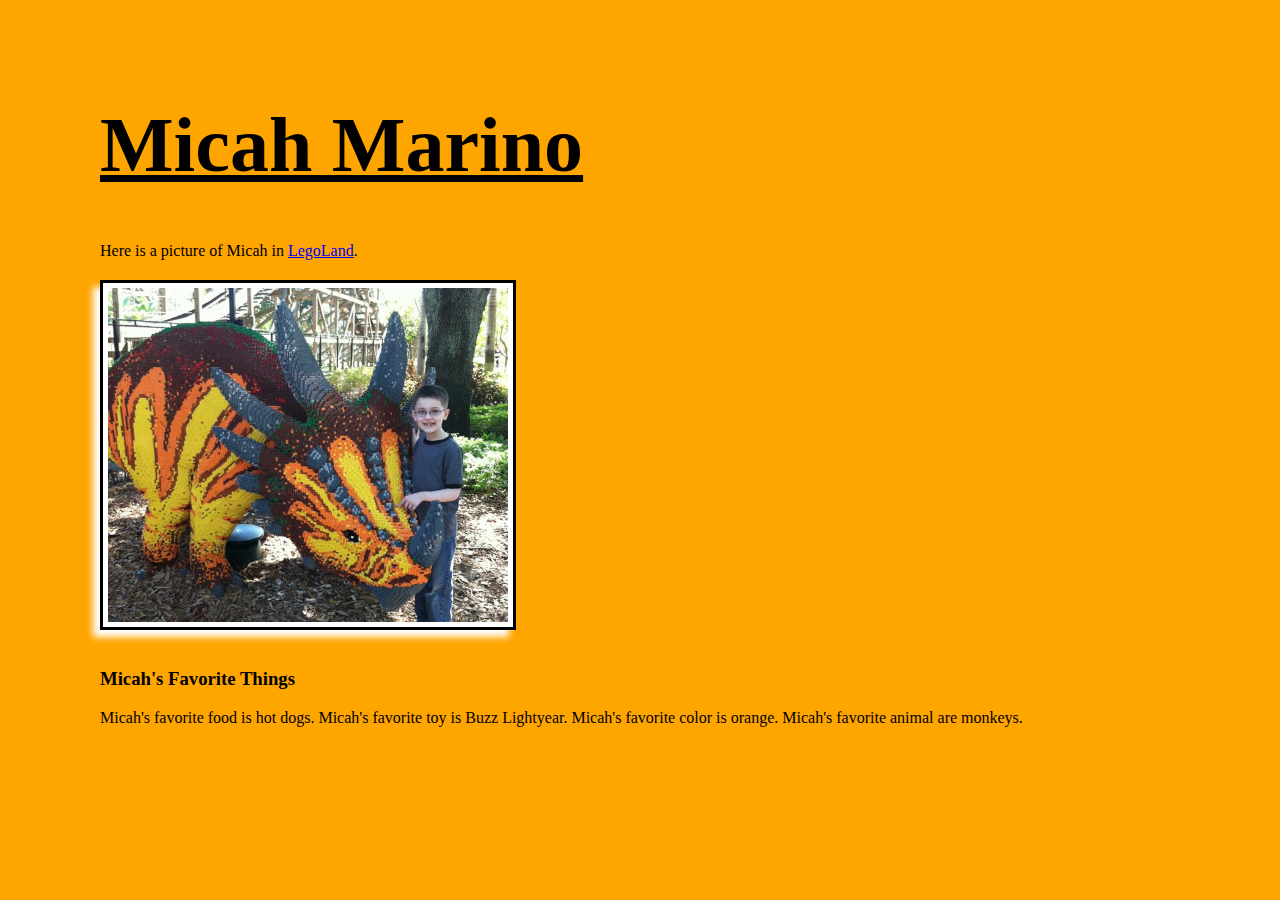
<file: index.html>
<DOCTYPE html>
<html>
  <head>
    <title>Micah Marino</title>
    <link rel="stylesheet" href="style.css">
  </head>

  <body>
    <h1>Micah Marino</h1>

    <caption>Here is a picture of Micah in <a href="http://www.legoland.com/">LegoLand</a>.</caption><br>
    <img src="micah.jpg">

    <h3>Micah's Favorite Things</h3>
    <p>Micah's favorite food is hot dogs. Micah's favorite toy is Buzz Lightyear. Micah's favorite color is orange. Micah's favorite animal are monkeys.</p>

  </body>
</html>
</file>
<file: style.css>
body {
  background-color: orange;
  margin: 100px;
}

img {
  background: white;
  border: 3px solid black;
  box-shadow: -7px 7px 7px white;
  margin: 20px 0;
  padding: 5px;
  width: 400px;
}

h1 {
  font-size: 78px;
  text-decoration: underline;
}
</file>
